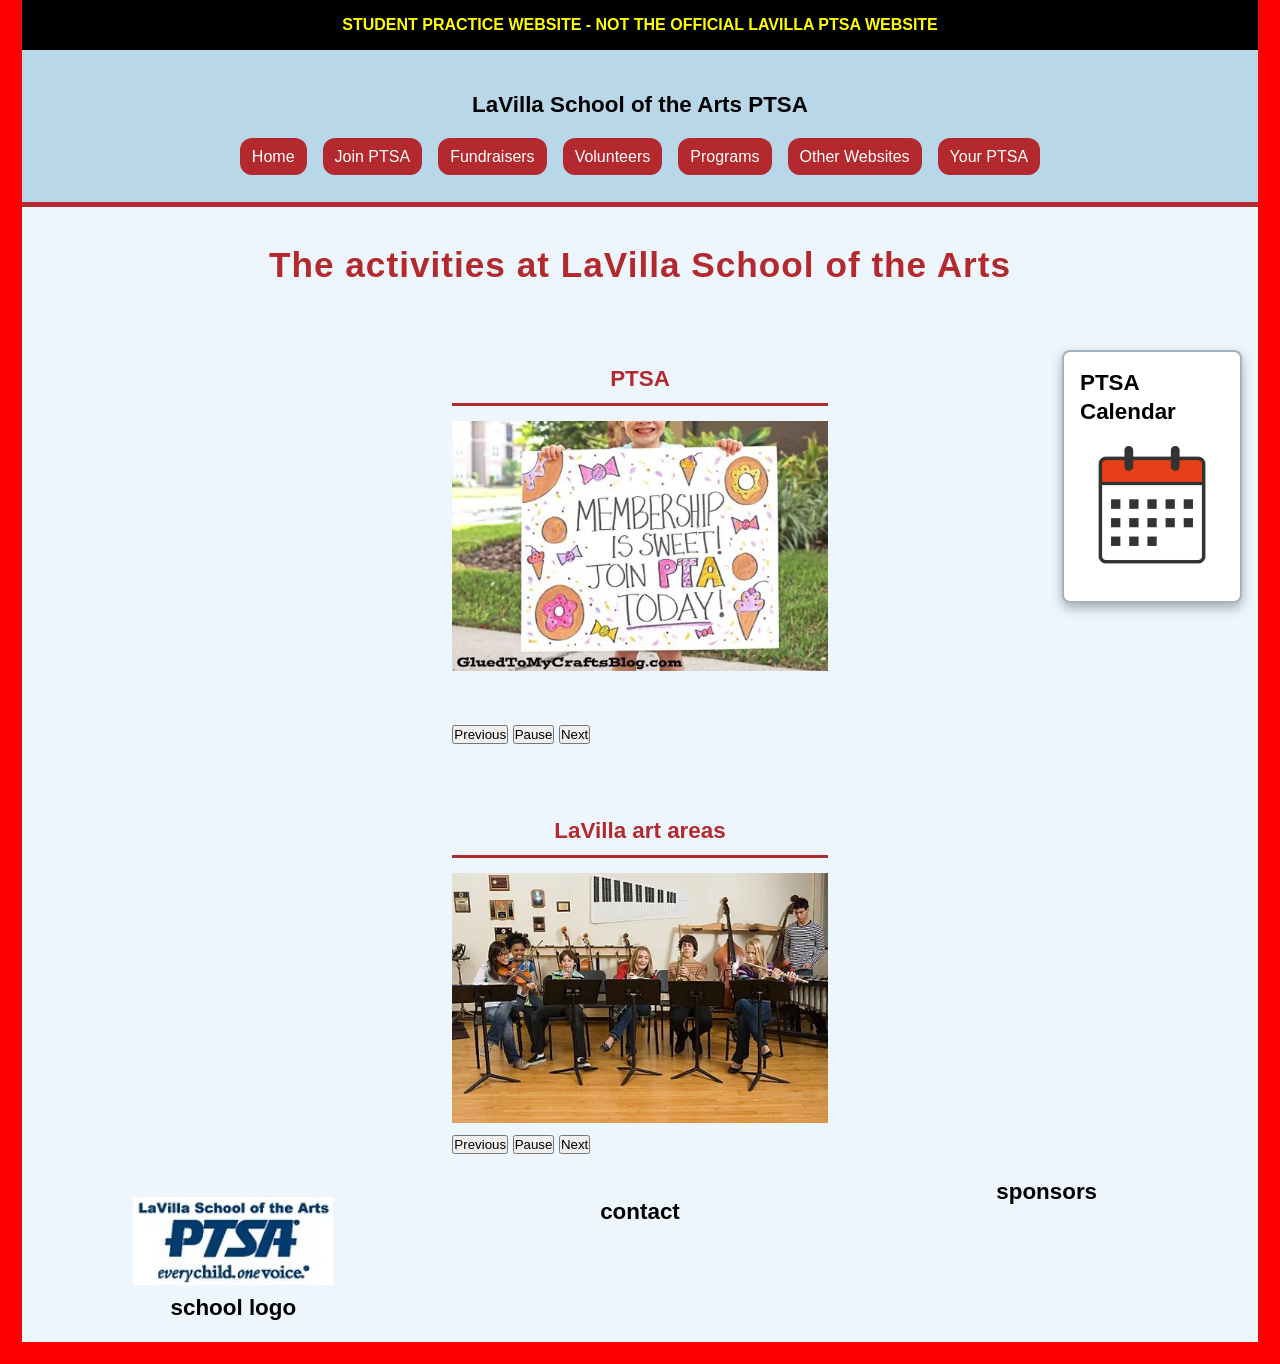
<file: index.html>
<!--this is the skeleton of HTML5 -->
<!DOCTYPE html>
<html lang="en">
    <head>
        <meta charset="utf-8">
        <meta name="viewport" content="width=device-width, initial-scale=1.0">

        <link rel="stylesheet" href="stylesheet.css">

        <title> LaVilla PTSA | Programs, Events & Arts Education</title>

        <meta name="description"
        content="Discover LaVilla PTSA, art education, school events, fundraising activites, 
        and volunteer opportunities at LaVilla School of the Arts.">

        <!--open graph metadata -->
        <meta property="og:title" content="LaVilla School of the Arts PTSA">

        <meta property="og:description" content="Discover LaVilla PTSA events, programs, fundraisers,
         and volunteer opportunities supporting students and the arts.">

        <meta property="og:image" content="https://paula-spring.github.io/lavilla-ptsa-capstone/images/logo_PNG.avif">

        <meta property="og:url" content="https://paula-spring.github.io/lavilla-ptsa-capstone/">
        
        <meta property="og:type" content="website">
        <script src="script.js" defer></script>
    </head>

<!--here are the landmarks-->
<body>
    
    <section id="student-banner">
    STUDENT PRACTICE WEBSITE - NOT THE OFFICIAL LAVILLA PTSA WEBSITE
    </section>
    
    <!--logo, calendar, primary navigation-->
    <header>
        
        <div id="logo">
            <h2>LaVilla School of the Arts PTSA</h2>
        </div>

        <section id="calendar-link">
            <h2>PTSA Calendar</h2>
            <a href="event.html">
                <img src="images/calendar.jpg" alt="view the PTSA calendar">
            </a>
        </section>
    

    <!--navigation-->

    
        <nav id="mainNav">
            <button id="navToggle" type="button" aria-label="navigation menu" aria-expanded="false"> 
                <span></span> <span></span> <span></span> </button>
            <ul>
                <li><a href="index.html">Home</a></li>
                <li><a href="join.html">Join PTSA</a></li>
                <li><a href="Fundraisers.html">Fundraisers</a></li>
                <li><a href="Volunteer.html">Volunteers</a></li>
                <li><a href="Programs.html">Programs</a></li>     
                <li><a href="OtherWebSites.html">Other Websites</a></li>
                <li><a href="YourPTSA.html">Your PTSA</a></li>

            </ul>
        </nav>
    </header>
    <!--here is the main-->
    <main>
        <h1>The activities at LaVilla School of the Arts</h1>

        <section id="carousel-right">
            <h2>PTSA</h2>

            <ul>
                <li>
<a href="join.html">
    <div class="join-image">
        <img src="images/join.webp" alt="Join the PTSA">
    </div>
</a>
                </li>
               
                <li>
                    <a href="YourPTSA.html">
                        <img src="images/chairs.webp" alt="meet your board members"
                        loading="lazy">
                    </a>
                </li>

                <li>
                    <a href="Fundraisers.html">
                        <img src="images/PTSA-Fundraiser.webp" alt="soicalizing outside"
                         loading="lazy">
                    </a>
                </li>
                
                <li>
                    <a href="Programs.html">
                        <img src="images/programs.webp" alt="reflections brocher"
                         loading="lazy">
                    </a>
                </li>

                <li>
                    <a href="Volunteer.html">
                        <img src="images/lavilla-school-arts-public-magnet-school-duval-county-florida-dedicated-to-serving-students-grades-190602787.webp" alt="name of the school"
                         loading="lazy">
                    </a>
                </li>
            </ul>        
            <div class="carousel-controls">
                <button type="button" class="previous">Previous</button>
                <button type="button" class="pause-play">Pause</button>
                <button type="button" class="next">Next</button>
            </div>
        </section>

        <section id="carousel-left">
            <h2>LaVilla art areas</h2>

            <ul>
                <li><img src="images/band-practice.webp" alt="practicing instruments"></li>
                <li><img src="images/band.webp" alt="group of students" loading="lazy"></li>
                <li><img src="images/choir.webp" alt="students singing" loading="lazy"></li>
                <li><img src="images/cinema.webp" alt="students in cinema class" loading="lazy"></li>
                <li><img src="images/dance.webp" alt="students in dance class" loading="lazy"></li>
                <li><img src="images/visual-arts.webp" alt="students painting class" loading="lazy"></li>
            </ul>
            <div class="carousel-controls">
                <button type="button" class="previous">Previous</button>
                <button type="button" class="pause-play">Pause</button>
                <button type="button" class="next">Next</button>
            </div>
        </section>

    </main>
    <!--footer-->
    <footer>
        <section class="logo">
            <img src="images/logo_PNG.avif" alt="LaVilla School of the Arts PTSA logo"
            width="200"
            height="200"
            loading="lazy">

            <h2>school logo</h2>
        </section>

        <section class="contact">
            <h2>contact</h2>
        </section>

        <section class="sponsors">
            <h2>sponsors</h2>
        </section>
    </footer>
</body>
</html>
</file>
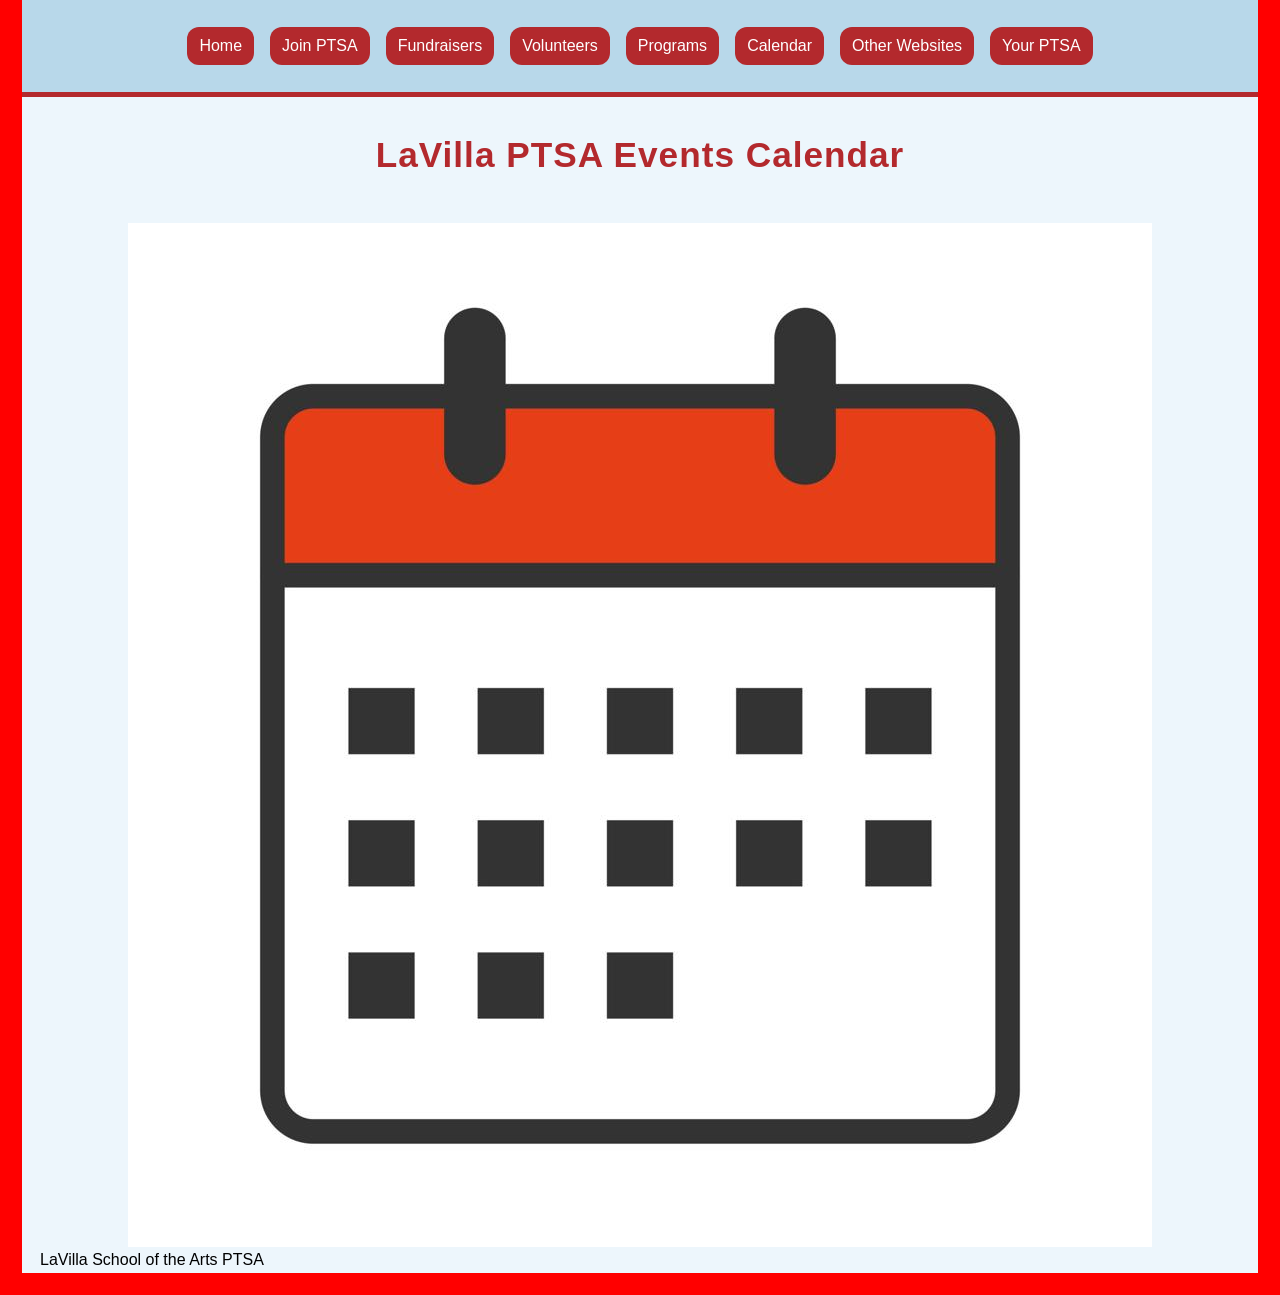
<file: event.html>
<!DOCTYPE html>
<html lang="en">
<head>
    <meta charset="UTF-8">
    <meta name="viewport" content="width=device-width, initial-scale=1.0">
    <link rel="stylesheet" href="stylesheet.css">
    <title> LaVilla PTSA Events calendar | School Activities</title>
    <meta name="description"
            content="Stay informed about upcoming LaVilla PTSA events, school activities, meetings, 
           Performances, and important dates at LaVilla School of the Arts."> 
</head>
<!-- calendar plugin as an iframe or something-->
<body>

<header>


    <nav>
        <ul>
            <li><a href="index.html">Home</a></li>
            <li><a href="join.html">Join PTSA</a></li>
            <li><a href="Fundraisers.html">Fundraisers</a></li>
            <li><a href="Volunteer.html">Volunteers</a></li>
            <li><a href="Programs.html">Programs</a></li>
            <li><a href="event.html">Calendar</a></li>
            <li><a href="OtherWebSites.html">Other Websites</a></li>
            <li><a href="YourPTSA.html">Your PTSA</a></li>
        </ul>
    </nav>
</header>

<main>

    <h1>LaVilla PTSA Events Calendar</h1>
  <img src="images/calendar.jpg" alt="view the PTSA calendar">
    <!-- Home page content will go here -->

</main>

<footer>
    <p>LaVilla School of the Arts PTSA</p>
</footer>

</body>
</html>
</file>
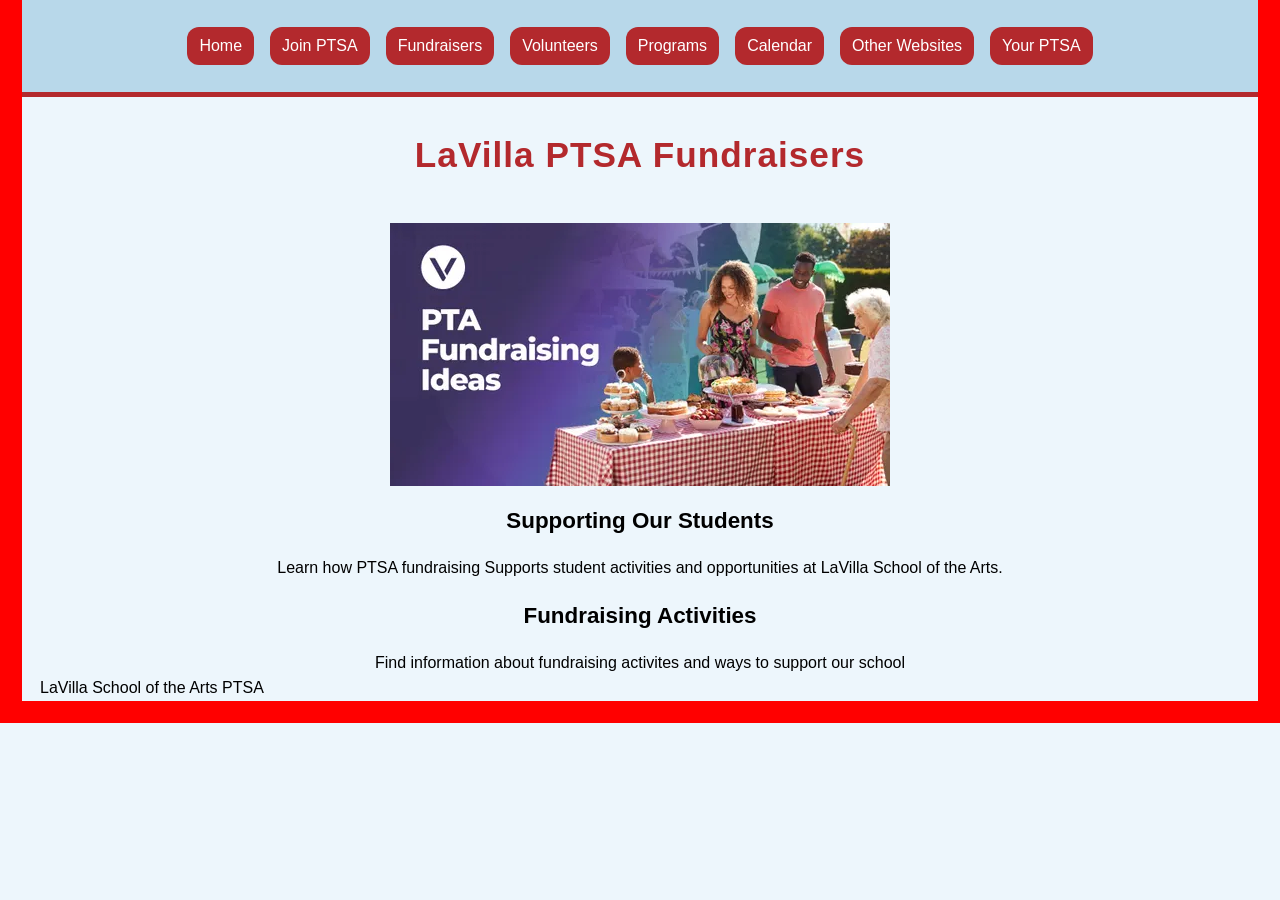
<file: Fundraisers.html>
<!DOCTYPE html>
<html lang="en">
<head>
    <meta charset="UTF-8">
    <meta name="viewport" content="width=device-width, initial-scale=1.0">
    <link rel="stylesheet" href="stylesheet.css">

    <title>LaVilla PTSA fundraisers | Supporting Student Arts</title>
    <meta name="description"
            content="Explore LaVilla PTSA fundraising activites and learn how community support helps
            provide resources, opportunities,and enriching arts experiences for students.">


</head>

<body>

<header>
   

    <nav>
        <ul>
            <li><a href="index.html">Home</a></li>
            <li><a href="join.html">Join PTSA</a></li>
            <li><a href="Fundraisers.html">Fundraisers</a></li>
            <li><a href="Volunteer.html">Volunteers</a></li>
            <li><a href="Programs.html">Programs</a></li>
            <li><a href="event.html">Calendar</a></li>
            <li><a href="OtherWebSites.html">Other Websites</a></li>
            <li><a href="YourPTSA.html">Your PTSA</a></li>
        </ul>
    </nav>
</header>

<main>

 <!-- Home page content will go here -->
    <h1>LaVilla PTSA Fundraisers</h1>
 <img src="images/PTSA-Fundraiser.webp" alt="soicalizing outside">
    <h2>Supporting Our Students</h2>

    <p>Learn how PTSA fundraising Supports student activities and opportunities
        at LaVilla School of the Arts.
    </p>

    <h2>Fundraising Activities</h2>

    <p> Find information about fundraising activites and ways to support our school</p>
   

</main>

<footer>
    <p>LaVilla School of the Arts PTSA</p>
</footer>

</body>
</html>
</file>
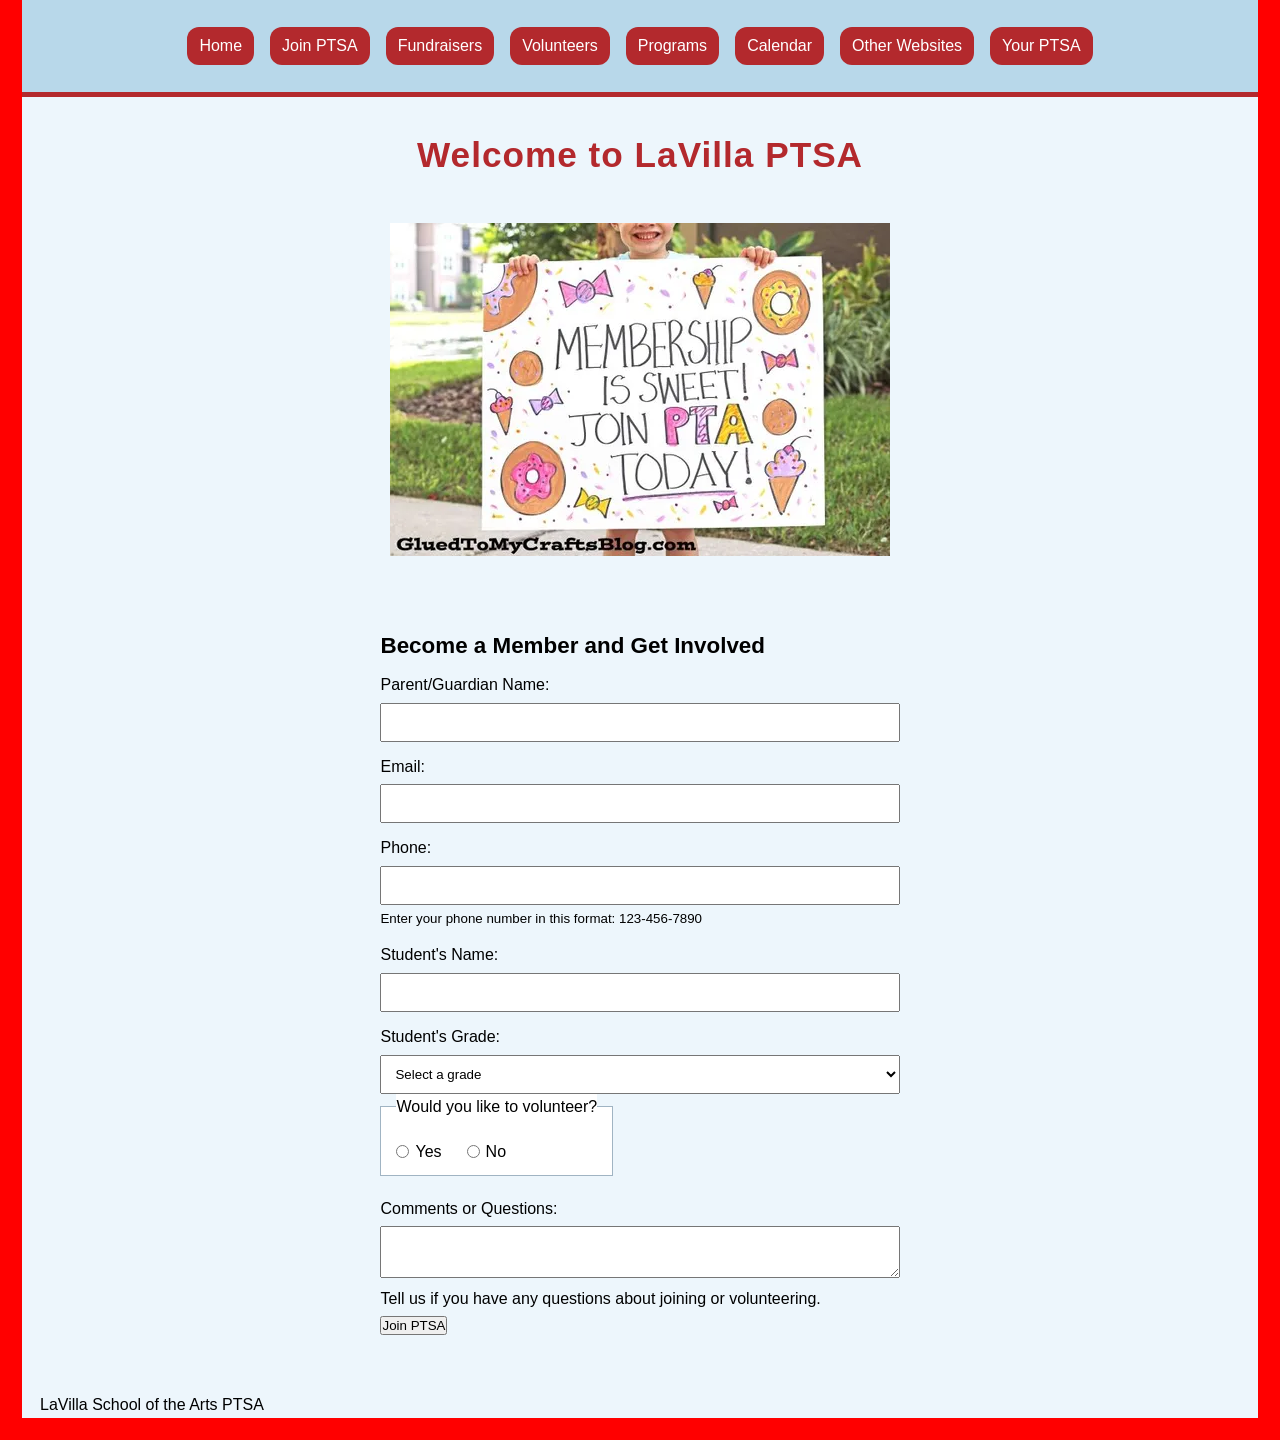
<file: join.html>
<!DOCTYPE html>
<html lang="en">
<head>
    <meta charset="UTF-8">
    <meta name="viewport" content="width=device-width, initial-scale=1.0">
    <link rel="stylesheet" href="stylesheet.css">
    <title>Join LaVilla PTSA | Support the Arts and Students</title>
    <meta name="discription"
          content="Join LaVilla PTSA and help support student programs, arts education, 
          school events, fundraising, and volunteer opportunities at LaVilla School of the Arts.">
</head>

<body>

<header>

    <nav>
        <ul>
            <li><a href="index.html">Home</a></li>
            <li><a href="join.html">Join PTSA</a></li>
            <li><a href="Fundraisers.html">Fundraisers</a></li>
            <li><a href="Volunteer.html">Volunteers</a></li>
            <li><a href="Programs.html">Programs</a></li>
            <li><a href="event.html">Calendar</a></li>
            <li><a href="OtherWebSites.html">Other Websites</a></li>
            <li><a href="YourPTSA.html">Your PTSA</a></li>
        </ul>
    </nav>
</header>

<main>

    <h1>Welcome to LaVilla PTSA</h1>
   <img src="images/join.webp" alt="join the PTSA">
   <form action="#" method="post">

  <h2>Become a Member and Get Involved</h2>

  <!-- Name -->
  <label for="name">Parent/Guardian Name:</label>
  <input type="text" id="name" name="name" required>

  <!-- Email -->
  <label for="email">Email:</label>
  <input type="email" id="email" name="email" required>

  <!-- Phone -->
  <label for="phone">Phone:</label>
  <input type="tel" id="phone" name="phone" 
        pattern="[0-9]{3}-[0-9]{3}-[0-9]{4}"
        title="Enter your phone number"
        aria-describedby="phone-help"><!--id connect to "phone-help"for screen reader-->
  
    <small id="phone-help">
        Enter your phone number in this format: 123-456-7890
    </small>
  

  <!-- Student -->
  <label for="student">Student's Name:</label>
  <input type="text" id="student" name="student" required>

  <!-- Grade -->
  <label for="grade">Student's Grade:</label>
  <select id="grade" name="grade" required>
    <option value="">Select a grade</option>
    <option value="6">6th Grade</option>
    <option value="7">7th Grade</option>
    <option value="8">8th Grade</option>
  </select>

  <!-- Volunteer -->
<div class="volunteer-question">

    <fieldset>
        <legend>Would you like to volunteer?</legend>
        
        <label>
            <input type="radio" name="volunteer" value="yes" required>
            Yes
        </label>

        <label>
            <input type="radio" name="volunteer" value="no">
            No
        </label>
    </fieldset>

</div>
  <!-- Comments -->
  <label for="comments">Comments or Questions:</label>
  <textarea id="comments" 
            name="comments"
            aria-describedby="comments-help"></textarea>
<p id="comments-help">Tell us if you have any questions about joining or volunteering.</p>
  <!--above id for comment help screen reader. don't forget the <p> lol.-->

<!-- Submit -->
  <button type="submit">Join PTSA</button>

</form>
  

</main>

<footer>
    <p>LaVilla School of the Arts PTSA</p>
</footer>

</body>
</html>
</file>
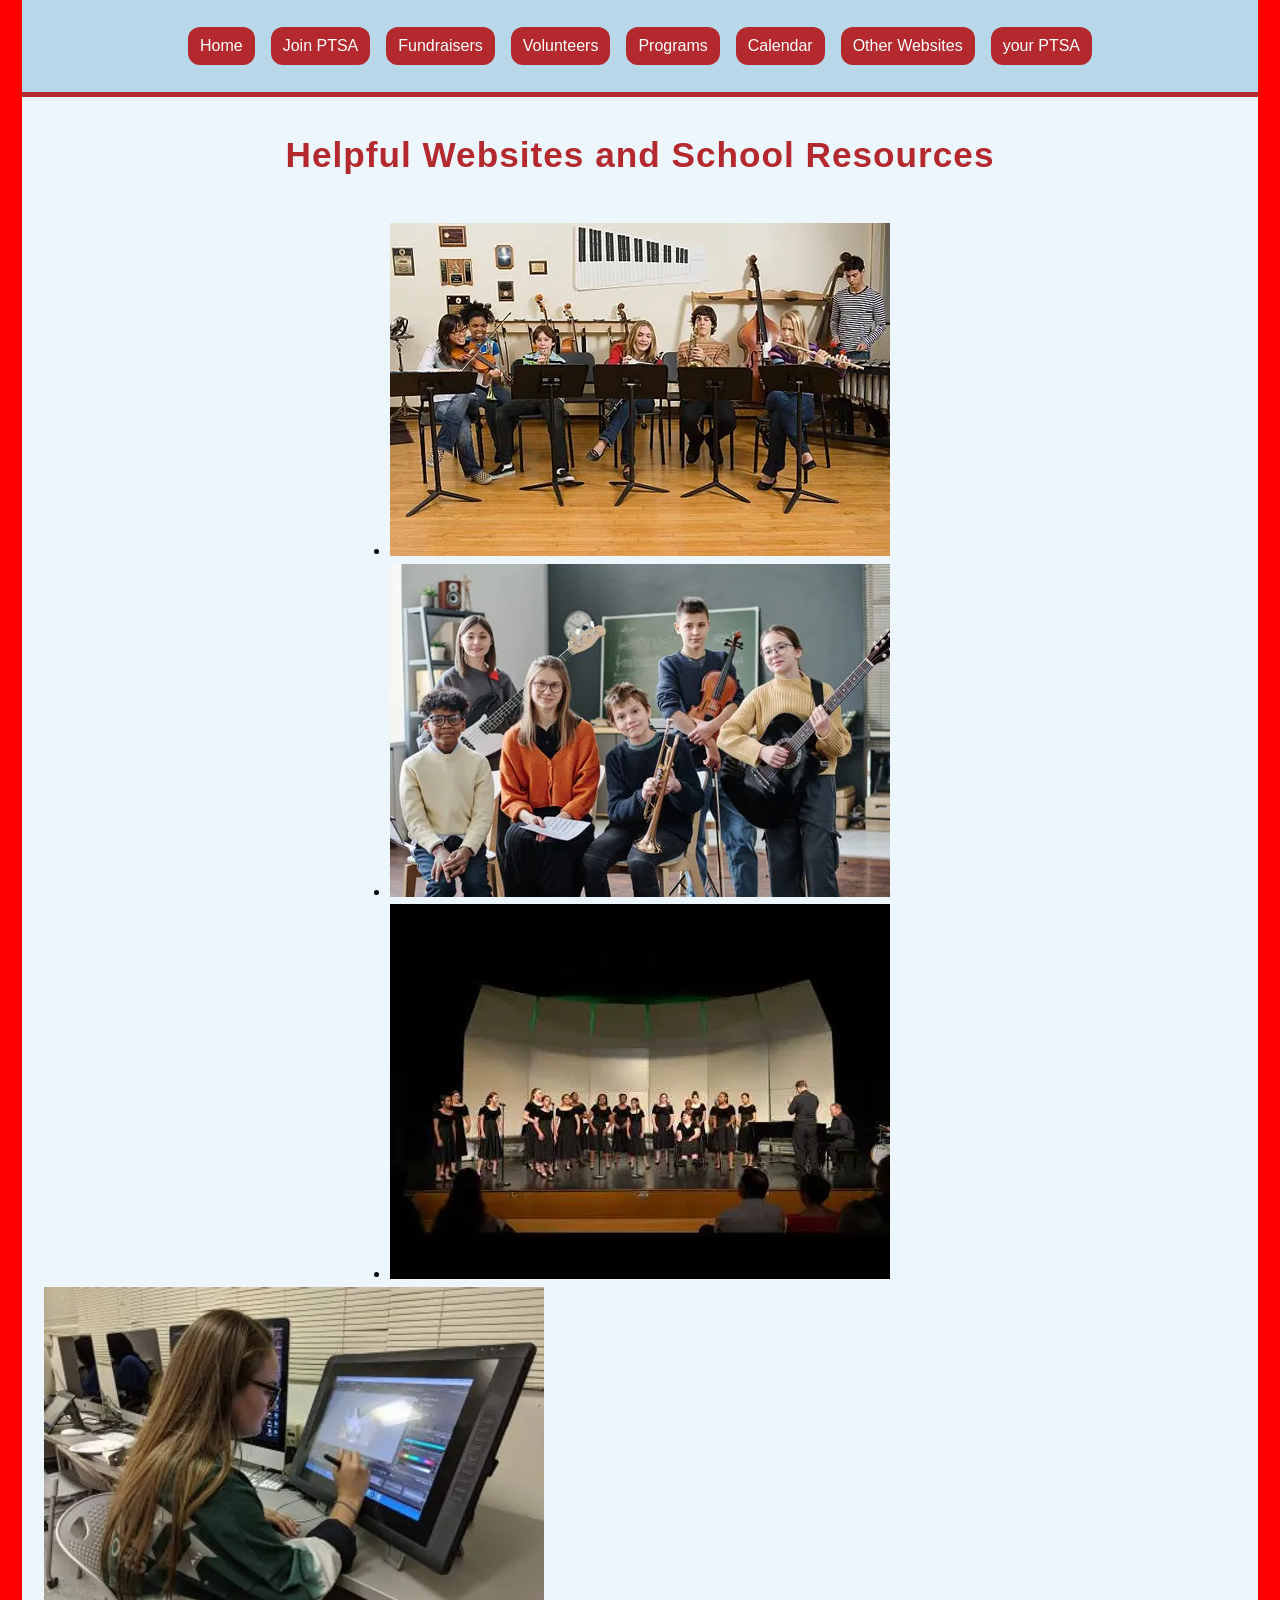
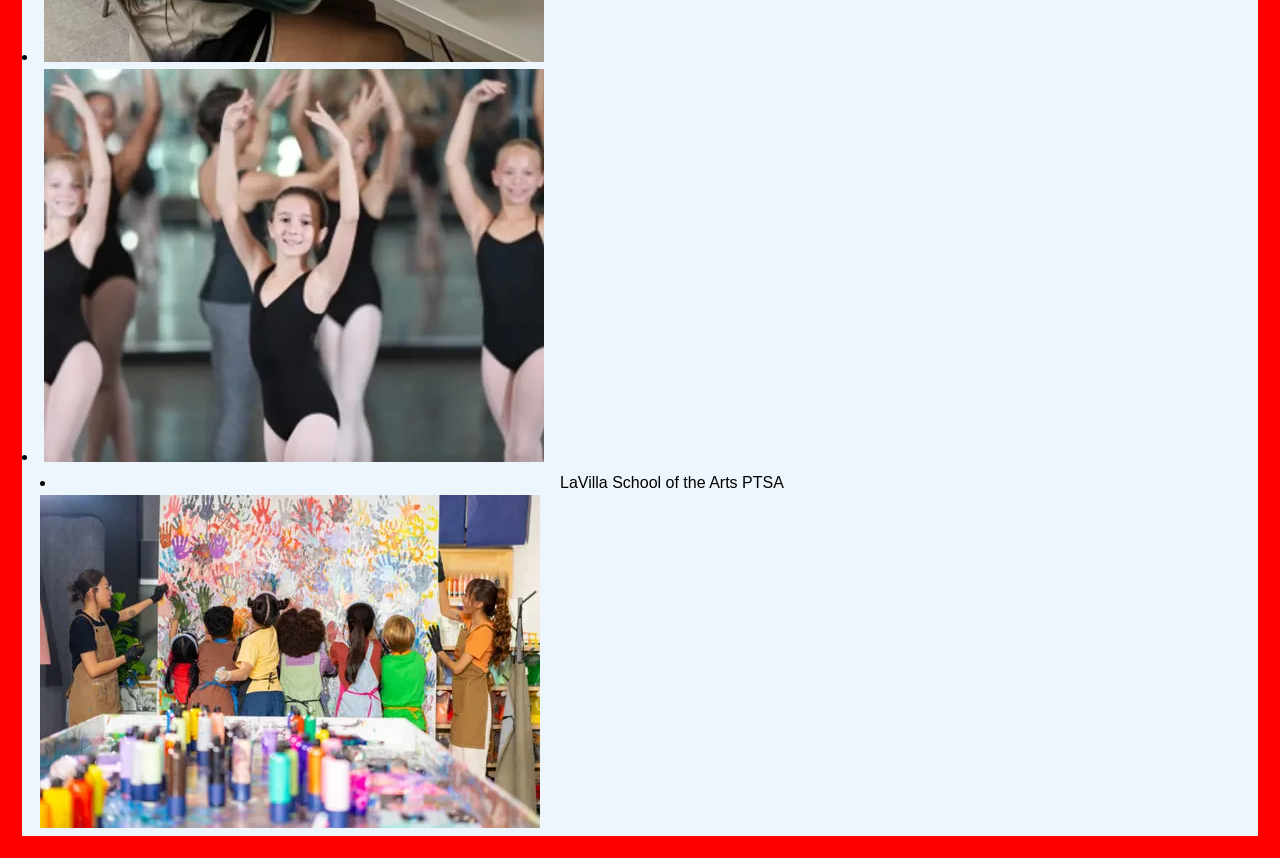
<file: OtherWebSites.html>
<!DOCTYPE html>
<html lang="en">
<head>
    <meta charset="UTF-8">
    <meta name="viewport" content="width=device-width, initial-scale=1.0">
    <link rel="stylesheet" href="stylesheet.css">
    <title>LaVilla PTSA | Helpful School Websites and Resources</title>
    <meta name="description"
            content="Find helpful websites and online resources for LaVilla
            School of the Arts families, students, and PTSA members, including important school information.">
</head>

<body>

<header>
  

    <nav>
        <ul>
            <li><a href="index.html">Home</a></li>
            <li><a href="join.html">Join PTSA</a></li>
            <li><a href="Fundraisers.html">Fundraisers</a></li>
            <li><a href="Volunteer.html">Volunteers</a></li>
            <li><a href="Programs.html">Programs</a></li>
            <li><a href="event.html">Calendar</a></li>
            <li><a href="OtherWebSites.html">Other Websites</a></li>
            <li><a href="YourPTSA.html">your PTSA</a></li>
        </ul>
    </nav>
</header>

<main>

    <h1>Helpful Websites and School Resources</h1>
<ul>                                                                                         
    <li><img src="images/band-practice.webp" alt="practicing instruments"></li>                  <!-- other website addresses content will go here -->
    <li><img src="images/band.webp" alt="group of students" loading="lazy"></li>             
    <li><img src="images/choir.webp" alt="students singing" loading="lazy"></li>             </main>
    <li><img src="images/cinema.webp" alt="students in cinema class" loading="lazy"></li>    
    <li><img src="images/dance.webp" alt="students in dance class" loading="lazy"></li>      <footer>
    <li><img src="images/visual-arts.webp" alt="students painting class" loading="lazy"></li>    <p>LaVilla School of the Arts PTSA</p>
</footer>

</body>
</html>
</file>
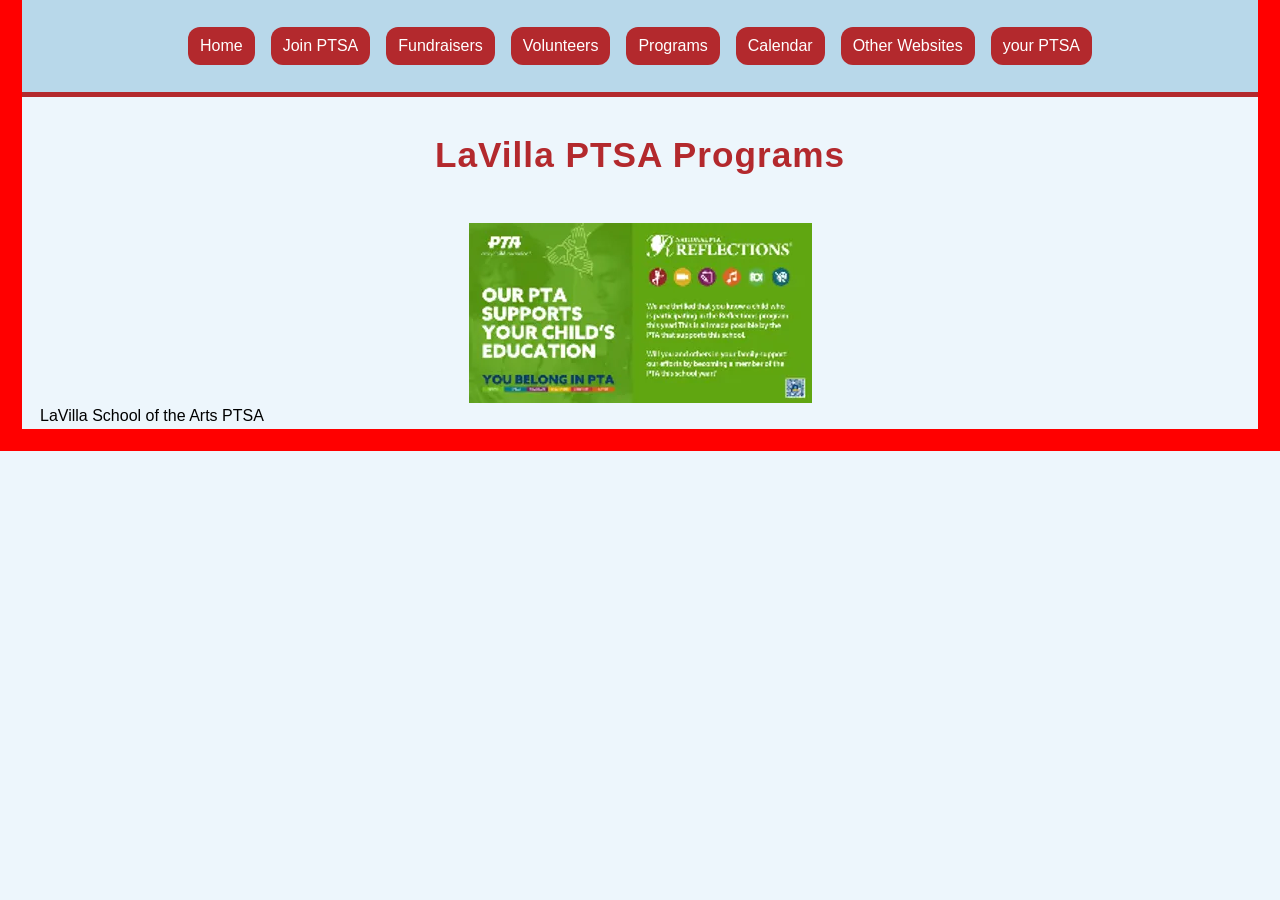
<file: Programs.html>
<!DOCTYPE html>
<html lang="en">
<head>
    <meta charset="UTF-8">
    <meta name="viewport" content="width=device-width, initial-scale=1.0">
    <link rel="stylesheet" href="stylesheet.css">
    <title>LaVilla PTSA Programs | Arts and Student Activities</title>
    <meta name="description"
            content="Explore LaVilla PTSA programs supporting arts education, student enrichment, 
           school activites, and opportunities that benefit LaVilla School of the Arts Students.">
</head>

<body>

<header>
   

    <nav>
        <ul>
            <li><a href="index.html">Home</a></li>
            <li><a href="join.html">Join PTSA</a></li>
            <li><a href="Fundraisers.html">Fundraisers</a></li>
            <li><a href="Volunteer.html">Volunteers</a></li>
            <li><a href="Programs.html">Programs</a></li>
            <li><a href="event.html">Calendar</a></li>
            <li><a href="OtherWebSites.html">Other Websites</a></li>
            <li><a href="YourPTSA.html">your PTSA</a></li>
        </ul>
    </nav>
</header>

<main>

    <h1>LaVilla PTSA Programs</h1>
 <img src="images/programs.webp" alt="reflections brocher">
    <!-- Program content will go here -->

</main>

<footer>
    <p>LaVilla School of the Arts PTSA</p>
</footer>

</body>
</html>
</file>
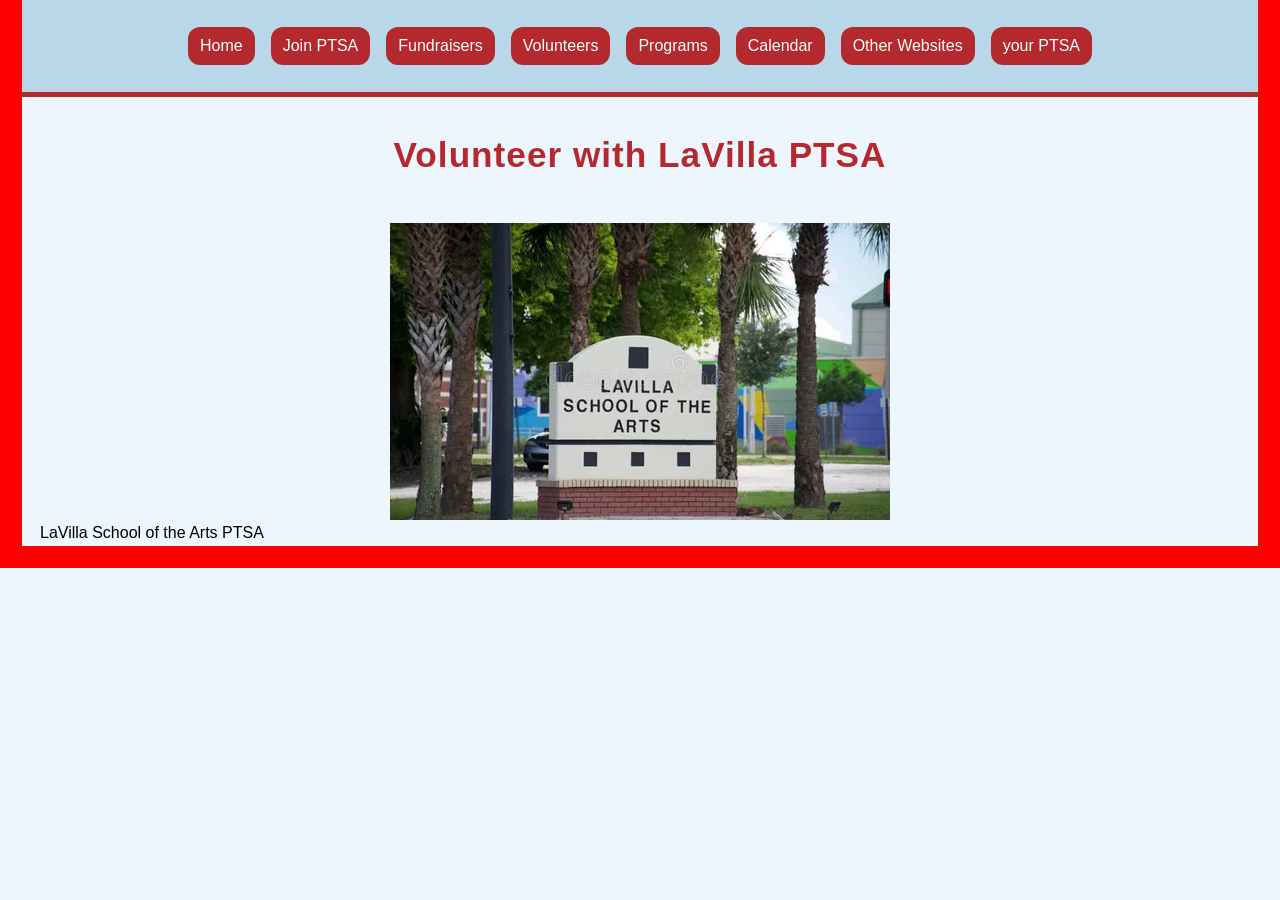
<file: Volunteer.html>
<!DOCTYPE html>
<html lang="en">
<head>
    <meta charset="UTF-8">
    <meta name="viewport" content="width=device-width, initial-scale=1.0">
    <link rel="stylesheet" href="stylesheet.css">
    <title>Volunteer withLaVilla PTSA | Support Our Students</title>
    <meta name="description"
    content="Discover volunteer opportunities with LaVilla PTSA and help
    support student activities, arts education, school events, and programs at LaVilla 
    School of the Arts.>"
</head>

<body>

<header>

    <nav>
        <ul>
            <li><a href="index.html">Home</a></li>
            <li><a href="join.html">Join PTSA</a></li>
            <li><a href="Fundraisers.html">Fundraisers</a></li>
            <li><a href="Volunteer.html">Volunteers</a></li>
            <li><a href="Programs.html">Programs</a></li>
            <li><a href="event.html">Calendar</a></li>
            <li><a href="OtherWebSites.html">Other Websites</a></li>
            <li><a href="YourPTSA.html">your PTSA</a></li>
        </ul>
    </nav>
</header>

<main>

    <h1>Volunteer with LaVilla PTSA</h1>
  <img src="images/lavilla-school-arts-public-magnet-school-duval-county-florida-dedicated-to-serving-students-grades-190602787.webp" alt="name of the school">
    <!-- Home page content will go here -->

</main>

<footer>
    <p>LaVilla School of the Arts PTSA</p>
</footer>

</body>
</html>
</file>
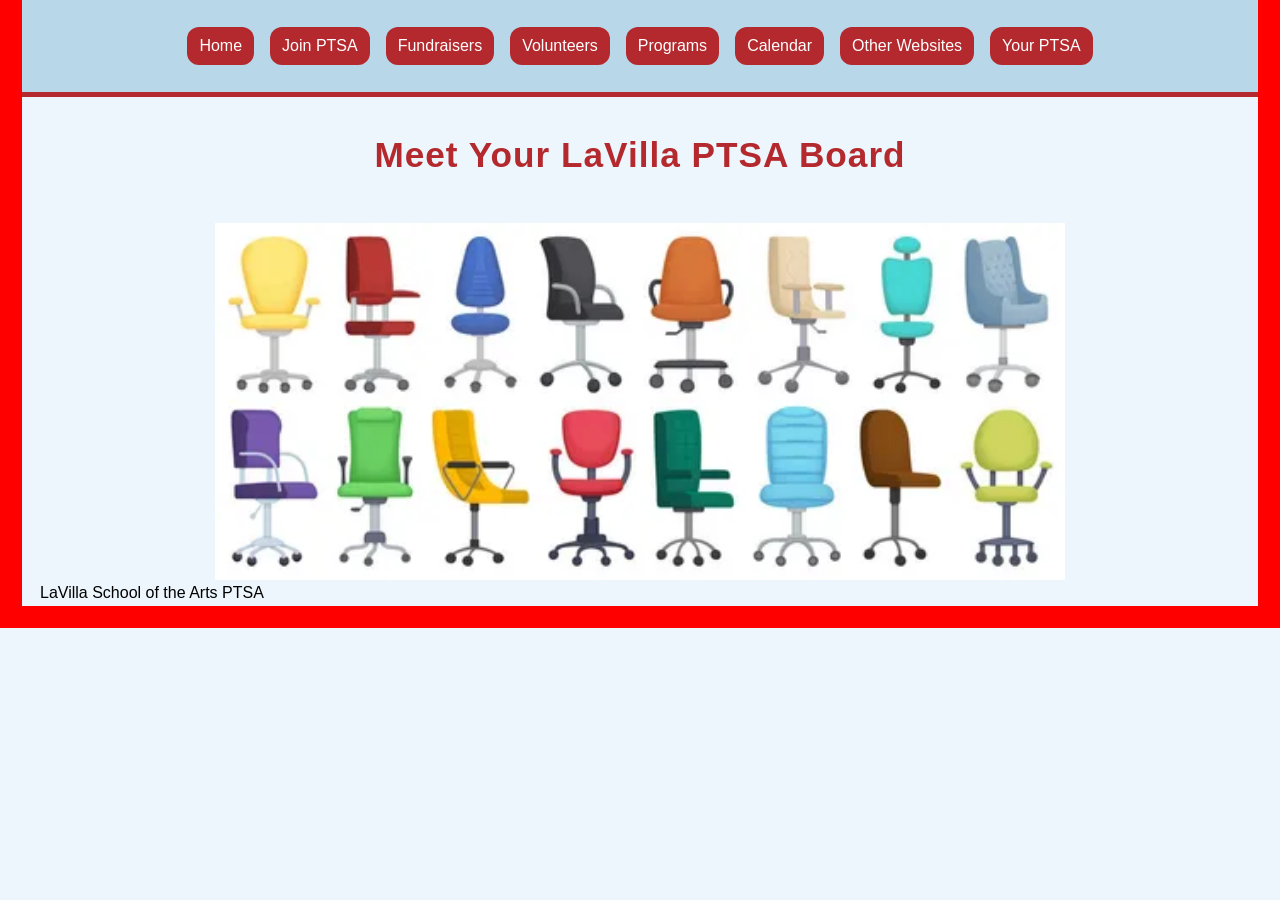
<file: YourPTSA.html>
<!DOCTYPE html>
<html lang="en">
<head>
    <meta charset="UTF-8">
    <meta name="viewport" content="width=device-width, initial-scale=1.0">
    <link rel="stylesheet" href="stylesheet.css">
    <title>LaVilla PTSA Board Members | Leadership and Roles</title>
    <meta name="description"
            content="Meet the LaVilla PTSA board members and learn about their leadership roles, 
            responsibilities, and contributions to supporting LaVilla School of the Arts.">
</head>

<body>

<header>
   

    <nav>
        <ul>
            <li><a href="index.html">Home</a></li>
            <li><a href="join.html">Join PTSA</a></li>
            <li><a href="Fundraisers.html">Fundraisers</a></li>
            <li><a href="Volunteer.html">Volunteers</a></li>
            <li><a href="Programs.html">Programs</a></li>
            <li><a href="event.html">Calendar</a></li>
            <li><a href="OtherWebSites.html">Other Websites</a></li>
            <li><a href="YourPTSA.html">Your PTSA</a></li>
        </ul>
    </nav>
</header>

<main>

    <h1>Meet Your LaVilla PTSA Board </h1>
  <img src="images/chairs.webp" alt="meet your board members" class="board-image">
    <!-- Board content will go here -->

</main>

<footer>
    <p>LaVilla School of the Arts PTSA</p>
</footer>

</body>
</html>
</file>
<file: stylesheet.css>
/*color system */
:root {
  --brand: hsl(358 63% 43%);/*#B52D33*/
  --ink:   #000000; 
  --paper: hsl(206 73% 96%); /*#EDF6FC*/
}

/*basic reset*/
* {
    margin: 0;
    padding: 0;
    box-sizing: border-box;
}

/* Page defaults */
body {
    font-family: Arial, Helvetica, sans-serif;
    line-height: 1.6;
    color: var(--ink);
    background-color: var(--paper);
    border-right: 22px solid red;
    border-left: 22px solid red;
    border-bottom: 22px solid red;
}

/* Header layout */
header {
    position: relative;
    display: flex;
    flex-direction: row;
    align-items: center;
    flex-wrap: wrap;
    background-color: #B8D8EA;
    padding: 1.5rem;
    border-bottom: 5px solid var(--brand);
}
/* Logo panel */ 
#logo { 
    flex: 1; 
    display: flex;
     align-items: center; 
     justify-content: center;
     background-color: #B8D8EA; 
     padding: 1rem; 
}

#logo h1 {
    font-size: 2.5rem;
    text-align: center;
    color: #333333;
    margin: 0;
}
/* Calendar panel */ 
#calendar-link { 
    position: absolute;
    right: 8rem;
    top: 110px;
    z-index: 10;
    width: 180px;
    background-color: #FFFFFF; 
    border: 2px solid #a0b4c3; 
    border-radius: 8px; 
    padding: 1rem; 
    box-shadow: 0 5px 12px rgba(0, 0, 0, 0.30); }


#logo h1,
#calendar-link h2 {
    margin-bottom: 0.5rem;
}

/*calendar image sizing*/
#calendar-link img { 
    width: 100%; 
    max-width: 180px; 
    height: auto;
     margin: 0 auto; 
     border-radius: 4px; 
    }

/* Navigation layout added for milestone 2 */


nav {
    flex-basis: 100%;
}
nav ul {
    display: flex;
    flex-direction:column;
    align-items: center;
    gap: 10px;
    list-style: none;
}

@media (min-width: 600px) {
    nav ul {
        flex-direction: row;
        justify-content: center;
        flex-wrap: wrap;
    }
}


nav a {
   color: var(--ink);
    margin: 3px;
    background-color: var(--brand);
    color: #FFFFFF;
    text-decoration: none;
    padding: 6px 12px;
    border-radius: 12px;
    display: inline-block;
}


nav a:hover {
    color: #000000;
    background-color: #EDD899;
    text-decoration: underline;
    
}


nav a:focus-visible,
input:focus-visible,
select:focus-visible,
textarea:focus-visible,
button:focus-visible {
    outline: 3px solid black;
    outline-offset: 3px;
}

main {
    display: flex;
    flex-direction: column;
    align-items: center;
    max-width: 1200px;
    margin: 0 auto;
    gap: 20px;
}


/* 600px and wider */
@media (min-width: 600px) {

    header {
        flex-direction: row;
        flex-wrap: wrap;
    }

    main {
        flex-direction: column;
    }

    #calendar-link {
       
        top: 300px;
        right: 1rem;
    }
}

/* Carousel headings */

h1 {
    text-align: center;
    color: var(--brand);
    font-size: 2.2rem;
    margin: 30px 0 20px;
    letter-spacing: 1px;
}

h2 {
    font-size: 1.4rem;
    line-height: 1.3;
}

#student-banner {
    background-color: #000000;
    color: #FFFF00;
    text-align: center;
    font-weight: bold;
    padding: 12px;
}

#carousel-right h2,
#carousel-left h2 {
    color: var(--brand);
    text-align: center;
    padding: 10px;
    margin-bottom: 15px;
    border-bottom: 3px solid var(--brand);
}

#carousel-right,
#carousel-left {
    padding: 20px;
}
/* Carousel layout */
#carousel-right ul,
#carousel-left ul {
    list-style: none;
    position: relative;
}

/* Hide carousel items by default */
#carousel-right li,
#carousel-left li {
    display: none;
}

/* Show the active carousel item */
#carousel-right li.active,
#carousel-left li.active {
    display: block;
}

/* Keep carousel images a consistent size */
#carousel-right img,
#carousel-left img {
    width: 100%;
    max-width: 400px;
    height: 250px;
    object-fit: contain;
    margin: 0 auto;
}

.join-image {
    width: 100%;
    max-width: 500px;
    height: 300px;
    overflow: hidden;
}

.join-image img {
    width: 100%;
    height: 100%;
    object-fit: cover;
    object-position: top;
}
/*capstone 2 grid*/
/* Footer - mobile first */
footer {
    display: grid;
    grid-template-columns: 1fr;
    gap: 20px;
    max-width: 1200px;
    margin: 0 auto;
}

/* 600px and wider */
@media (min-width: 600px) {
    footer {
        grid-template-columns: 1fr 1fr;
    }
}

/* 900px and wider */
@media (min-width: 900px) {
    footer {
        grid-template-columns: 1fr 1fr 1fr;
    }
}

.logo {
    text-align: center;
    padding: 20px;
}

.logo img {
    width: 200px;
    height: auto;
}
.contact {
    text-align: center;
    padding: 20px
}
.sponsors {
    text-align: center;
}
/* Mobile navigation */
#navToggle {
display: none;
}

#navToggle span {
display: block;
width: 25px;
height: 3px;
margin: 5px 0;
background-color: var(--ink);
border-radius: 2px;
}

@media (max-width: 599px) {
#navToggle {
display: block;
padding: 6px 10px;
margin: 10px auto;
background-color: transparent;
border: none;
cursor: pointer;
align-self: center;
}

}

/* Show and hide navigation links on mobile */

@media (max-width: 599px) {
    html.js-enabled #mainNav ul {
        display: none;
    }

    html.js-enabled #mainNav.open ul {
        display: flex;
        flex-direction: column;
        align-items: center;
        gap: 10px;
    }
}

.board-image {
    width:850px;
    height: auto;
}

/*join Ptsa form*/
form {
    max-width: 600px;
    margin: 30px auto;
    padding: 25px;
}

form label {
    display: block;
    margin: 12px 0 5px;
}

form input,
form select,
form textarea {
    width: 100%;
    padding: 10px;
}
fieldset {
    border: 1px solid #a0b4c3;
    background-color:#FFFFFF;
    padding: 20px 15px 15px;
    margin-bottom: 20px;
}

fieldset legend {
    display: block;
    padding: 0;
    margin-bottom: 10px;
    background-color:#FFFFFF
}

.volunteer-question p {
    margin-bottom: 5px;
    
}

.volunteer-question fieldset {
    display: flex;
    align-items: center;
    gap: 25px;
    width: fit-content;
    border: 1px solid #a0b4c3;
    background-color: #FFFFFF;
    padding: 10px 15px;
    margin-bottom: 20px;
}

.volunteer-question label {
    display: inline-flex;
    align-items: center;
    gap: 6px;
    margin: 0;
}

.volunteer-question input[type="radio"] {
    margin: 0;
}
</file>
